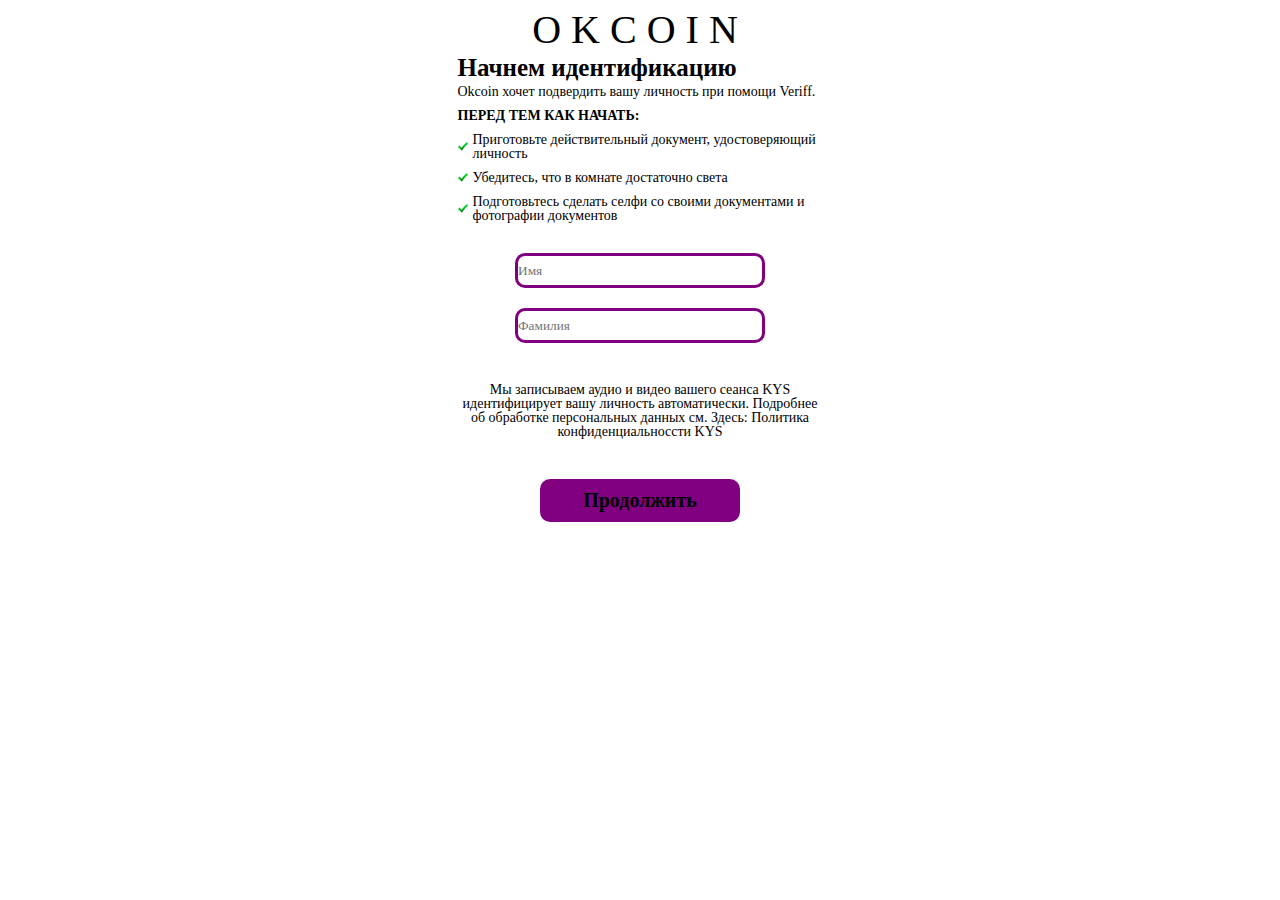
<file: Index.html>
<!DOCTYPE html>
<html lang="en">

<head>
    <meta charset="UTF-8">
    <meta http-equiv="X-UA-Compatible" content="IE=edge">
    <meta name="viewport" content="width=device-width, initial-scale=1.0">
    <title>Document</title>

    <link rel="stylesheet" href="assets/css/start.css">

</head>

<body>
</body>
<div class="wrapper">
    <header>
        <div class="container">
            <div class="box__header">
                <div class="title">OKCOIN</div>
            </div>
            <div class="box__header__info">
                <div class="title__verif">Начнем идентификацию</div>
                <div class="text">Okcoin хочет подвердить вашу личность при помощи Veriff.</div>
                <div class="subtext">ПЕРЕД ТЕМ КАК НАЧАТЬ:</div>
                <ul class="info">
                    <li>
                        <div class="info__text">Приготовьте действительный документ, удостоверяющий личность</div>
                    </li>
                    <li>
                        <div class="info__text"> Убедитесь, что в комнате достаточно света</div>
                    </li>
                    <li>
                        <div class="info__text">Подготовьтесь сделать селфи со своими документами и фотографии
                            документов</div>
                    </li>
                </ul>
            </div>

        </div>
    </header>
    <main>
        <div class="container__main">
            <div class="main1"><input class="input__name" type="text" placeholder="Имя"></div>
            <div class="main2"><input class="input__name" type="text" placeholder="Фамилия"></div>
        </div>
        <div class="info__main">
            <p>Мы записываем аудио и видео вашего сеанса
                KYS идентифицирует вашу личность
                автоматически. Подробнее об обработке
                персональных данных см. Здесь: Политика
                конфиденциальноссти KYS</p>
        </div>
    </main>
    <footer>
        <div class="container__footer">
            <div class="footer__button">
                <form action="/index2.html">
                    <button class="button" type="submit">Продолжить</button>
                </form>
            </div>
        </div>
    </footer>
</div>

</html>
</file>
<file: assets/css/start.css>
*{
    padding: 0;
    margin: 0;
    border: 0;
}
*,*::before,*:after{
-moz-box-sizing:border-box;
-webkit-box: border-box;
box-sizing: border-box;
}
:focus,:active{outline: none;}
a:focus,a:active{outline: none;}

nav,footer,header,aside{display: block;}

html,body{
    height: 100%;
    width: 100%;
    font-size: 100%;
    line-height: 1;
    font-size: 14px;
    -ms-text-size-adjust: 100%;
    -moz-text-size-adjust: 100%;
    -webkit-text-size-adjust: 100%;
}
input,button,textarea{font-family:inherit;}

input::-ms-clear{display: none;}
button{cursor: pointer;}
button::-moz-focus-inner-{padding:0;border: 0;}
a, a:visited{text-decoration: none;}
ul li{list-style: none;}
img{vertical-align: top;}
h1,h2,h3,h4,h5,h6{font-size:inherit;font-weight: 400;}

.wrapper{
    padding: 10px 30px 0px 30px;
    max-width: 425px;
    margin: 0 auto;
}
.title{
     font-weight: 100;
     font-size: 40px;
     letter-spacing: 10px;
     text-align: center;
}
.box__header__info{
}
.title__verif{
    padding: 5px 0px 0px 0px;
    font-weight: 700;
    font-size: 25px;
}
.text{
    padding: 5px 0px 0px 0px;
}
.subtext{
    font-weight: 700;
    padding: 10px 0px 0px 0px;
}
.info li{
    background: url("/assets/images/галочка.png") left no-repeat;
    background-size: 10px;
    padding: 0px 0px 0px 15px;
    margin: 10px 0px 0px 0px;
}
.container__main{
    padding: 10px 0px 0px 0px;
    text-align: center;
}
.input__name{
    border: 3px solid purple;
    border-radius: 10px;
    width: 250px;
    height: 35px;
}
.main1,
.main2{
    padding: 20px 0px 0px 0px 
}
.info__main{
    padding: 40px 0px 40px 0px;
    text-align: center;
}
.footer__button{
    margin: 0 auto;
    max-width: 200px;
    border-radius: 10px;
    border: 10px solid purple;
    background-color: purple;
    text-align: center;
}
.button{
    font-size: 20px;
    font-weight: 700;
    color: black;
    background-color: purple;
}
</file>
